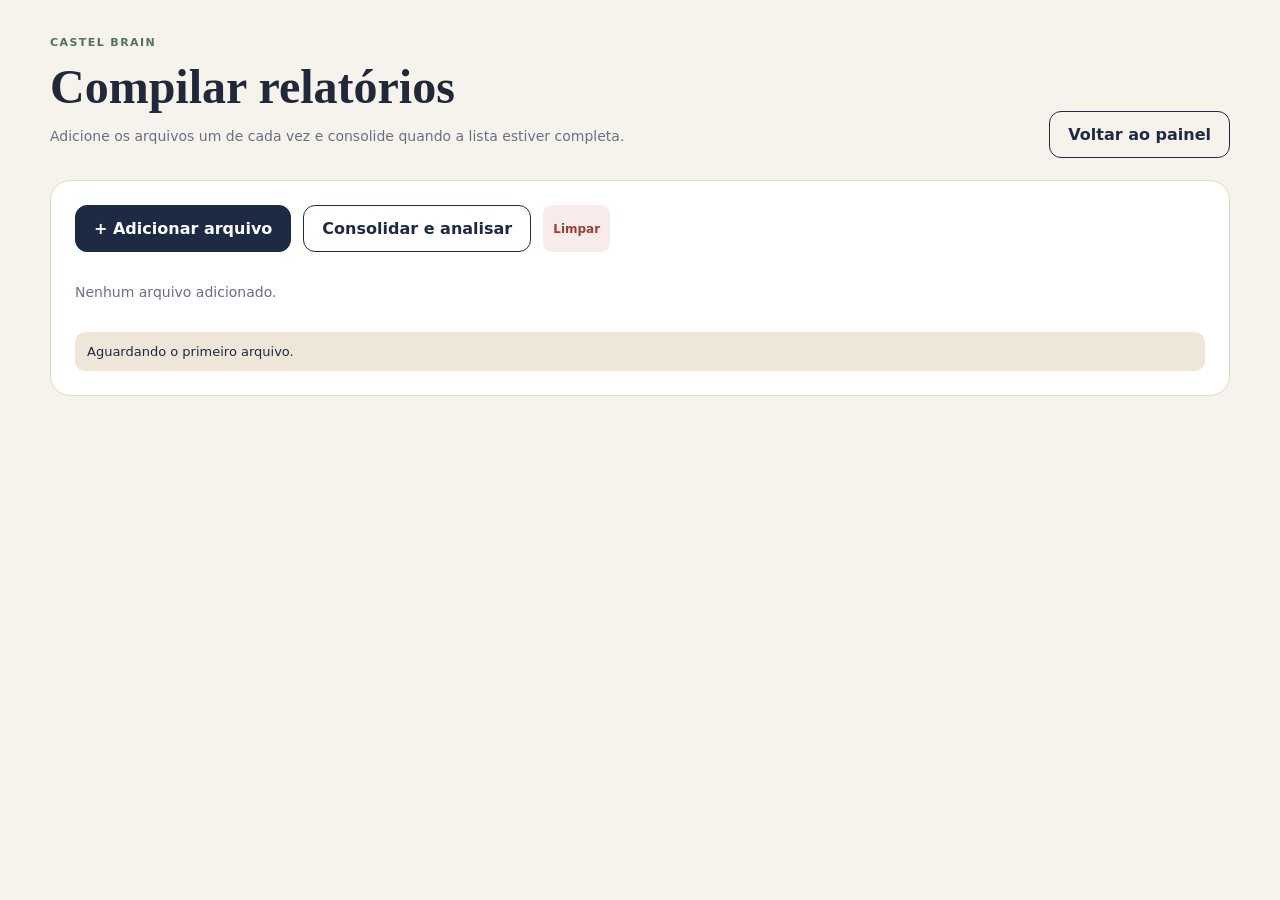
<file: compilar.html>
<!doctype html>
<html lang="pt-BR">
<head>
  <meta charset="utf-8">
  <meta name="viewport" content="width=device-width,initial-scale=1">
  <title>Compilar relatórios | Castel Brain</title>
  <link rel="stylesheet" href="styles.css?v=3">
  <style>
    :root{--ink:#20283a;--muted:#687083;--paper:#f6f3ed;--green:#1e2a44;--lime:#c8a96a;--line:#ded8ce}body{background:var(--paper)}.compiler{width:min(1180px,calc(100% - 32px));margin:36px auto 70px}.compiler-head{display:flex;justify-content:space-between;gap:20px;align-items:flex-end;margin-bottom:22px}.compiler h1{font-family:Georgia,serif;font-size:48px;margin:0}.upload-box{background:#fff;border:1px solid var(--line);border-radius:20px;padding:24px;margin-bottom:16px}.queue{display:grid;gap:9px;margin:18px 0}.queue-item{display:flex;justify-content:space-between;gap:16px;padding:13px 15px;background:#f4f1eb;border-radius:11px}.queue-item strong{font-size:13px}.queue-item span{font-size:11px;color:var(--muted)}.status{padding:12px;border-radius:10px;background:#eee6d8;color:#1e2a44;font-size:13px;margin-top:14px}.status.error{background:#f8e5e1;color:#8d332c}.cards{display:grid;grid-template-columns:repeat(5,1fr);gap:12px;margin:16px 0}.card{background:#fff;border:1px solid var(--line);border-radius:16px;padding:18px}.card span{font-size:11px;color:var(--muted);font-weight:800}.card strong{display:block;font-size:25px;margin-top:7px}.tables{display:grid;grid-template-columns:1fr 1fr;gap:14px}.hidden{display:none!important}@media(max-width:760px){.compiler-head{align-items:flex-start;flex-direction:column}.compiler h1{font-size:38px}.cards,.tables{grid-template-columns:1fr}.actions .button{width:100%}}
  </style>
</head>
<body>
  <main class="compiler">
    <header class="compiler-head"><div><p class="eyebrow">Castel Brain</p><h1>Compilar relatórios</h1><p class="muted">Adicione os arquivos um de cada vez e consolide quando a lista estiver completa.</p></div><a class="button secondary" href="./?v=29#reports">Voltar ao painel</a></header>
    <section class="upload-box">
      <div class="actions"><label class="button primary" for="files">+ Adicionar arquivo</label><input id="files" type="file" accept=".xlsx,.xls,.csv" hidden><button class="button secondary" id="analyze" disabled>Consolidar e analisar</button><button class="small-button danger" id="clear" type="button">Limpar</button></div>
      <div class="queue" id="queue"><p class="muted">Nenhum arquivo adicionado.</p></div>
      <div class="status" id="status">Aguardando o primeiro arquivo.</div>
    </section>
    <section id="results" class="hidden">
      <div class="cards" id="cards"></div>
      <div class="tables">
        <article class="panel"><h2>Produtos</h2><div class="table-wrap"><table><thead><tr><th>#</th><th>Produto</th><th>Visitas</th><th>Vendas</th><th>VGV</th></tr></thead><tbody id="products"></tbody></table></div></article>
        <article class="panel"><h2>Imobiliárias</h2><div class="table-wrap"><table><thead><tr><th>#</th><th>Imobiliária</th><th>Visitas</th><th>Vendas</th><th>VGV</th></tr></thead><tbody id="agencies"></tbody></table></div></article>
        <article class="panel"><h2>Gerentes</h2><div class="table-wrap"><table><thead><tr><th>#</th><th>Gerente</th><th>Visitas</th><th>Vendas</th><th>VGV</th></tr></thead><tbody id="managers"></tbody></table></div></article>
        <article class="panel"><h2>Corretores</h2><div class="table-wrap"><table><thead><tr><th>#</th><th>Corretor</th><th>Visitas</th><th>Vendas</th><th>VGV</th></tr></thead><tbody id="brokers"></tbody></table></div></article>
      </div>
    </section>
  </main>
  <script src="xlsx.full.min.js?v=1"></script>
  <script>
  (function(){
    var files=[], parsed=[];
    var aliases={date:['data','periodo','período'],product:['produto','empreendimento','imovel','imóvel'],agency:['imobiliaria','imobiliária','agencia','agência'],manager:['gerente','gestor'],broker:['corretor','consultor'],leads:['leads','lead'],visits:['visitas','visita'],proposals:['propostas','proposta'],sales:['vendas','venda'],vgv:['vgv','valor','valor de venda']};
    function norm(v){return String(v==null?'':v).trim().toLowerCase().normalize('NFD').replace(/[\u0300-\u036f]/g,'')}
    function num(v){if(typeof v==='number')return v;var s=String(v==null?'':v).replace(/R\$/gi,'').replace(/\s/g,'');if(s.indexOf(',')>=0&&s.indexOf('.')>=0)s=s.replace(/\./g,'').replace(',','.');else s=s.replace(',','.');return Number(s)||0}
    function esc(v){return String(v==null?'':v).replace(/[&<>'"]/g,function(c){return {'&':'&amp;','<':'&lt;','>':'&gt;',"'":'&#39;','"':'&quot;'}[c]})}
    function detect(headers,key){var list=aliases[key].map(norm);return headers.find(function(h){return list.indexOf(norm(h))>=0})||headers.find(function(h){return list.some(function(a){return norm(h).indexOf(a)>=0})})}
    function money(v){return new Intl.NumberFormat('pt-BR',{style:'currency',currency:'BRL',maximumFractionDigits:0}).format(v||0)}
    function count(v){return new Intl.NumberFormat('pt-BR',{maximumFractionDigits:0}).format(v||0)}
    function status(text,error){var el=document.getElementById('status');el.textContent=text;el.className='status'+(error?' error':'')}
    function renderQueue(){var q=document.getElementById('queue');q.innerHTML=files.length?files.map(function(f,i){return '<div class="queue-item"><div><strong>'+(i+1)+'. '+esc(f.name)+'</strong><br><span>'+count(f.size/1024)+' KB</span></div><button class="small-button danger" data-remove="'+i+'">Remover</button></div>'}).join(''):'<p class="muted">Nenhum arquivo adicionado.</p>';document.getElementById('analyze').disabled=!files.length;q.querySelectorAll('[data-remove]').forEach(function(b){b.onclick=function(){files.splice(Number(b.dataset.remove),1);renderQueue();status(files.length?files.length+' arquivo(s) na lista.':'Aguardando o primeiro arquivo.')}})}
    function fileBytes(file){return new Promise(function(resolve,reject){var reader=new FileReader();reader.onload=function(){resolve(reader.result)};reader.onerror=function(){reject(new Error('O navegador não conseguiu abrir o arquivo selecionado'))};reader.readAsArrayBuffer(file)})}
    async function read(file){if(typeof XLSX==='undefined')throw new Error('O leitor Excel não foi carregado');var data=await fileBytes(file),wb=XLSX.read(data,{type:'array',cellDates:true}),all=[];wb.SheetNames.forEach(function(name){var rows=XLSX.utils.sheet_to_json(wb.Sheets[name],{defval:''});if(rows.length)all=all.concat(rows)});if(!all.length)throw new Error('A planilha está vazia');var headers=Object.keys(all[0]),map={};Object.keys(aliases).forEach(function(k){map[k]=detect(headers,k)});return all.map(function(r){return {product:String(r[map.product]||'Não informado'),agency:String(r[map.agency]||'Não informado'),manager:String(r[map.manager]||'Não informado'),broker:String(r[map.broker]||'Não informado'),leads:num(r[map.leads]),visits:num(r[map.visits]),proposals:num(r[map.proposals]),sales:num(r[map.sales]),vgv:num(r[map.vgv])}})}
    function ranking(rows,key){var out={};rows.forEach(function(r){var n=r[key]||'Não informado';if(!out[n])out[n]={name:n,visits:0,sales:0,vgv:0};out[n].visits+=r.visits;out[n].sales+=r.sales;out[n].vgv+=r.vgv});return Object.values(out).sort(function(a,b){return b.sales-a.sales||b.visits-a.visits||b.vgv-a.vgv})}
    function table(id,data){document.getElementById(id).innerHTML=data.slice(0,20).map(function(r,i){return '<tr><td>'+(i+1)+'</td><td><strong>'+esc(r.name)+'</strong></td><td>'+count(r.visits)+'</td><td>'+count(r.sales)+'</td><td>'+money(r.vgv)+'</td></tr>'}).join('')}
    document.getElementById('files').onchange=function(){if(!this.files[0])return;files.push(this.files[0]);renderQueue();status(this.files[0].name+' adicionado. Pode selecionar o próximo.');this.value=''};
    document.getElementById('clear').onclick=function(){files=[];parsed=[];renderQueue();document.getElementById('results').classList.add('hidden');status('Lista limpa. Aguardando o primeiro arquivo.')};
    document.getElementById('analyze').onclick=async function(){var button=this;button.disabled=true;button.textContent='Analisando…';parsed=[];try{for(var i=0;i<files.length;i++){status('Lendo '+(i+1)+' de '+files.length+': '+files[i].name);parsed=parsed.concat(await read(files[i]))}var sum=function(k){return parsed.reduce(function(s,r){return s+r[k]},0)},leads=sum('leads'),visits=sum('visits'),proposals=sum('proposals'),sales=sum('sales'),vgv=sum('vgv');document.getElementById('cards').innerHTML=[['Arquivos',files.length],['Registros',parsed.length],['Leads',leads],['Visitas',visits],['Vendas',sales],['VGV',money(vgv)]].map(function(x){return '<article class="card"><span>'+x[0]+'</span><strong>'+x[1]+'</strong></article>'}).join('');table('products',ranking(parsed,'product'));table('agencies',ranking(parsed,'agency'));table('managers',ranking(parsed,'manager'));table('brokers',ranking(parsed,'broker'));document.getElementById('results').classList.remove('hidden');status('Consolidação concluída: '+files.length+' arquivo(s) e '+parsed.length+' registros.')}catch(e){status('Erro: '+(e.message||'não foi possível ler o arquivo'),true)}finally{button.disabled=false;button.textContent='Consolidar e analisar'}};
    renderQueue();
  })();
  </script>
</body>
</html>
</file>
<file: styles.css>
:root{--ink:#17231d;--muted:#66736c;--paper:#f5f7f4;--white:#fff;--green:#164a35;--lime:#cde86b;--line:#dce3dd;--shadow:0 18px 60px rgba(28,54,41,.10)}
*{box-sizing:border-box}body{margin:0;background:var(--paper);color:var(--ink);font-family:Inter,ui-sans-serif,system-ui,-apple-system,"Segoe UI",sans-serif}.topbar{height:72px;padding:0 max(24px,calc((100vw - 1240px)/2));display:flex;align-items:center;justify-content:space-between;gap:24px;background:rgba(245,247,244,.9);border-bottom:1px solid var(--line);position:sticky;top:0;z-index:5;backdrop-filter:blur(14px)}.brand{display:flex;align-items:center;gap:11px;font-weight:800;letter-spacing:-.02em}.brand-mark{width:36px;height:36px;border-radius:10px;display:grid;place-items:center;background:var(--green);color:var(--lime);font-size:13px}.main-nav{display:flex;gap:5px;background:#e9ede9;padding:4px;border-radius:12px}.nav-link{border:0;background:transparent;color:var(--muted);border-radius:9px;padding:8px 12px;font:inherit;font-size:13px;font-weight:750;cursor:pointer}.nav-link.active{background:#fff;color:var(--green);box-shadow:0 2px 8px rgba(20,50,35,.08)}.privacy-pill{padding:8px 12px;border-radius:999px;background:#e7efe9;color:var(--green);font-size:13px;font-weight:700}main{width:min(1240px,calc(100% - 40px));margin:auto}.hero{min-height:calc(100vh - 150px);display:grid;grid-template-columns:1.45fr .75fr;gap:70px;align-items:center}.eyebrow{margin:0 0 10px;text-transform:uppercase;letter-spacing:.13em;font-size:11px;font-weight:800;color:#52705f}.hero h1,.dashboard-head h1{font-family:Georgia,"Times New Roman",serif;font-size:clamp(46px,6vw,78px);line-height:.97;letter-spacing:-.045em;margin:0;max-width:780px}.lead{font-size:19px;line-height:1.65;color:var(--muted);max-width:670px;margin:26px 0}.actions{display:flex;flex-wrap:wrap;gap:12px}.button{appearance:none;border:1px solid var(--green);border-radius:12px;padding:13px 18px;font:inherit;font-weight:750;text-decoration:none;cursor:pointer;transition:.18s}.button:hover{transform:translateY(-1px)}.primary{background:var(--green);color:#fff}.secondary{background:transparent;color:var(--green)}.file-help,.muted{color:var(--muted);font-size:14px}.security-card{background:var(--green);color:#fff;border-radius:28px;padding:38px;box-shadow:var(--shadow)}.security-card h2{font-family:Georgia,serif;font-size:29px}.security-card ul{padding:0;list-style:none}.security-card li{padding:14px 0;border-top:1px solid rgba(255,255,255,.16)}.shield{width:54px;height:54px;border-radius:16px;background:var(--lime);color:var(--green);display:grid;place-items:center;font-weight:900;font-size:22px}.hidden{display:none!important}.dashboard,.areas-view{padding:55px 0 70px}.dashboard-head{display:flex;justify-content:space-between;align-items:flex-end;gap:24px;margin-bottom:30px}.dashboard-head h1{font-size:48px}.filters{display:grid;grid-template-columns:repeat(4,1fr);gap:12px;background:var(--white);padding:18px;border:1px solid var(--line);border-radius:18px;margin-bottom:18px}.filters label,.areas-toolbar label,.form-grid label{display:block;font-size:12px;font-weight:800;margin:0 0 7px}.filters select,.areas-toolbar select,.areas-toolbar input,.form-grid input,.form-grid select,.form-grid textarea{width:100%;border:1px solid var(--line);background:#fbfcfb;border-radius:10px;padding:10px;color:var(--ink);font:inherit}.metrics{display:grid;grid-template-columns:repeat(4,1fr);gap:14px;margin-bottom:14px}.metric{background:var(--white);padding:22px;border:1px solid var(--line);border-radius:18px}.metric span{color:var(--muted);font-size:12px;font-weight:750}.metric strong{display:block;margin-top:8px;font-size:27px;letter-spacing:-.035em}.chart-grid{display:grid;grid-template-columns:1fr 1fr;gap:14px}.panel{background:var(--white);border:1px solid var(--line);border-radius:20px;padding:22px;margin-bottom:14px;box-shadow:0 5px 20px rgba(28,54,41,.03)}.panel-head{display:flex;align-items:center;justify-content:space-between}.panel h2{margin:0;font-size:20px}.chart{height:360px}.table-panel{padding-bottom:8px}.table-wrap{overflow:auto}table{width:100%;border-collapse:collapse;margin-top:16px;white-space:nowrap}th,td{text-align:left;padding:13px 12px;border-top:1px solid var(--line);font-size:13px}th{color:var(--muted);font-size:11px;text-transform:uppercase;letter-spacing:.07em}.area-stats{display:grid;grid-template-columns:repeat(4,1fr);gap:14px;margin-bottom:14px}.areas-toolbar{display:grid;grid-template-columns:1fr 220px;gap:12px;background:#fff;border:1px solid var(--line);padding:16px;border-radius:16px;margin-bottom:14px}.areas-grid{display:grid;grid-template-columns:repeat(3,1fr);gap:14px}.area-card{background:#fff;border:1px solid var(--line);border-radius:18px;padding:20px}.area-card-head{display:flex;justify-content:space-between;gap:12px;align-items:start}.area-card h3{margin:4px 0;font-size:19px}.area-code{font-size:11px;color:var(--muted);font-weight:800;letter-spacing:.08em}.status-badge{font-size:11px;font-weight:800;border-radius:999px;padding:6px 9px;background:#edf2ed;color:var(--green);white-space:nowrap}.area-location{color:var(--muted);font-size:13px;margin:6px 0 18px}.area-details{display:grid;grid-template-columns:1fr 1fr;gap:12px;padding:14px 0;border-top:1px solid var(--line);border-bottom:1px solid var(--line)}.area-details span{display:block;color:var(--muted);font-size:10px;text-transform:uppercase;letter-spacing:.07em}.area-details strong{display:block;margin-top:4px;font-size:14px}.area-card-actions{display:flex;gap:8px;margin-top:14px}.small-button{border:0;background:#eef2ee;color:var(--green);border-radius:9px;padding:8px 10px;font:inherit;font-size:12px;font-weight:750;cursor:pointer}.danger{color:#9a3f36;background:#f8ecea}.empty-areas{text-align:center;padding:65px 20px;background:#fff;border:1px dashed #bdc9c0;border-radius:20px}.empty-areas .shield{margin:auto}.empty-areas h2{font-family:Georgia,serif;font-size:28px;margin-bottom:5px}.empty-areas p{color:var(--muted);margin:0 0 20px}dialog{border:0;border-radius:22px;padding:0;width:min(760px,calc(100% - 24px));box-shadow:0 30px 100px rgba(10,30,20,.28)}dialog::backdrop{background:rgba(12,27,19,.58);backdrop-filter:blur(4px)}#area-form{padding:28px}.dialog-head{display:flex;justify-content:space-between;align-items:flex-start;margin-bottom:22px}.dialog-head h2{font-family:Georgia,serif;font-size:30px;margin:0}.icon-button{border:0;background:#eef1ee;width:36px;height:36px;border-radius:10px;font-size:23px;cursor:pointer}.form-grid{display:grid;grid-template-columns:1fr 1fr;gap:16px}.form-grid .full{grid-column:1/-1}.form-grid textarea{resize:vertical}.dialog-actions{display:flex;justify-content:flex-end;gap:10px;margin-top:24px}footer{text-align:center;padding:28px;color:var(--muted);font-size:12px}
@media(max-width:900px){.hero{grid-template-columns:1fr;padding:55px 0;gap:30px}.security-card{max-width:620px}.dashboard-head{align-items:flex-start;flex-direction:column}.filters,.metrics,.area-stats{grid-template-columns:repeat(2,1fr)}.chart-grid{grid-template-columns:1fr}.areas-grid{grid-template-columns:repeat(2,1fr)}}
@media(max-width:700px){.brand>span:last-child{display:none}.topbar{gap:8px}.main-nav{margin-right:auto}.nav-link{padding:8px}.privacy-pill{font-size:0}.privacy-pill:after{content:"🔒";font-size:15px}}
@media(max-width:560px){main{width:min(100% - 24px,1240px)}.hero h1{font-size:46px}.filters,.metrics,.area-stats,.areas-toolbar,.areas-grid,.form-grid{grid-template-columns:1fr}.form-grid .full{grid-column:auto}.chart{height:300px}.actions .button{width:100%;text-align:center}.dashboard-head .actions{width:100%}}
</file>
